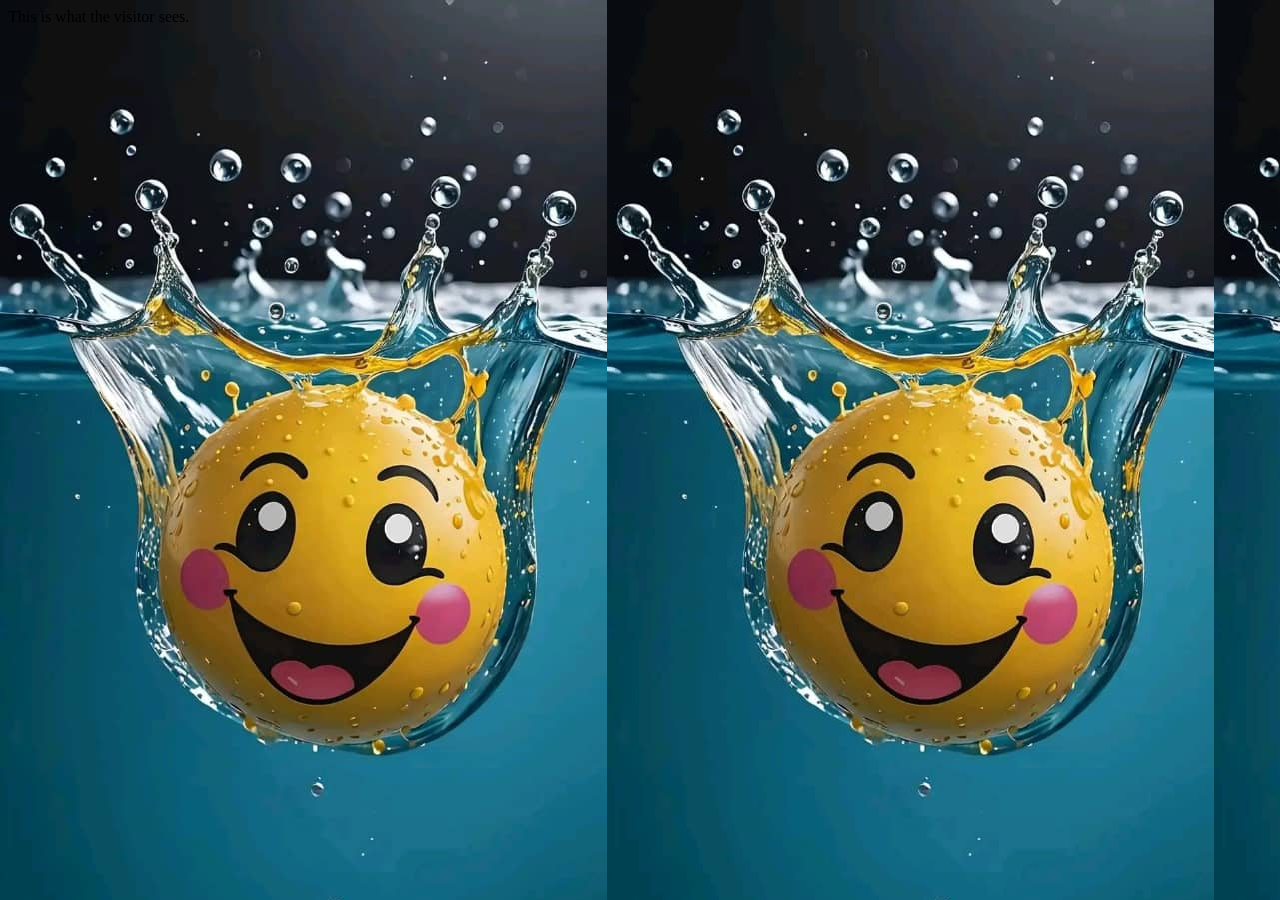
<file: northern.html>
<!IDOCTYPE HTML>
    <HTML>
    <HEAD>
        <TITLE>Page Title Goes here</TITLE>
    </HEAD>
    <BODY BACKGROUND="IMG-20240522-WA0102.jpg" BGCOLOR="#FFFFFF">
        This is what the visitor sees.
    </BODY>
</HTML>
</file>
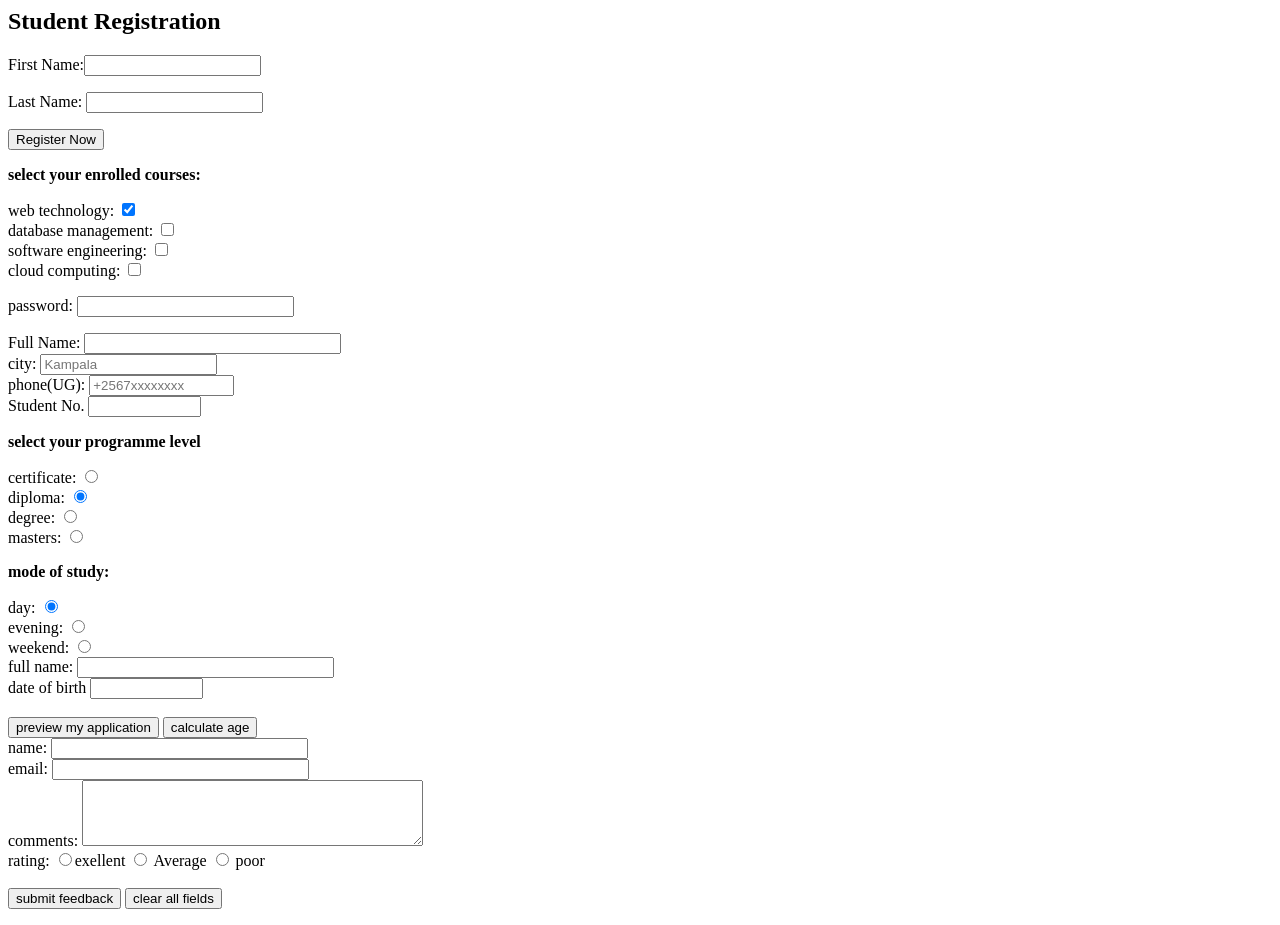
<file: western.html>
<HTML>
    <HEAD><TITLE>Sample Registration Form</TITLE></HEAD>
    <BODY>
        <H2>Student Registration</H2>

        <FORM ACTION="https://isbat.ac.ug/register.php"METHOD="POST">

            <P>First Name:<INPUT TYPE="TEXT" NAME="fname"
            MAXILENGTH="50"></P>
            <P>Last Name: <INPUT TYPE="TEXT" NAME="lname"
            MAXILENGTH="50"></P>

            <P><INPUT TYPE="SUBMIT"VALUE="Register Now"></P>
        </FORM>

        <form action="submit_form.php" method="post">
            <p><b>select your enrolled courses:</b></p>
            web technology:
            <input type="checkbox" name="course" value="web_tech"
            checked><br>
            database management:
            <input type="checkbox" name="course" value="dbms"><br>
            software engineering:
            <input type="checkbox" name="course" value="se"><br>
            cloud computing:
            <input type="checkbox" name="course" value="cloud"><br>
            <p>password:
             <input type="password" name="password" size="25"
             malength="30" value="">
            </p>

            <!--Basic text input-->
            Full Name: <input type="text" name="fullname" size="30"
            maxilength="80"><br>

            <!--with a prefilled default value-->
            city: <input type="text" name="city" placeholder="Kampala"
            size="20"><br>

            <!--phone number(limited to 14 chars)-->
            phone(UG): <input type="text" name="phone" size="16"
            maxilength="14"
                     placeholder="+2567xxxxxxxx"><br>

            <!--student id-->
            Student No. <input type="text" name="stud_id" size="12"
            maxilength="10"><br>

        </form>
        <p><b>select your programme level</b></p>
        certificate: <input type="radio" name="level" value="cert"><br>
        diploma: <input type="radio" name="level" value="dip"
        checked><br>
        degree: <input type="radio" name="level" value="deg"><br>
        masters: <input type="radio" name="level" value="msc"><br>

        <p><b> mode of study:</b></p>
        day: <input type="radio" name="mode" value="day"
        checked><br>
        evening: <input type="radio" name="mode" value="eve"><br>
        weekend: <input type="radio" name="mode" value="wkd"><br>

        full name: <input type="text" name="fname" size="30"><br>
        date of birth <input type="text" name="dod" size="12"><br><br>
</from>

        <!--button with an onclick javascript call-->
        <input type="button"
        name="previewbtn"
        value="preview my application"
        onclick="previewapplication()">
        <input type="button"
        name="calcbtn"
        value="calculate age"
        onclick="calculateage(document.appform.dob.value )">
     
        <form>
            name: <input type="text" name="name" size="30"><br>
            email: <input type="text" name="email" size="30"><br>
            comments: <textarea name="comments" rows="4" cols="40"></textarea>
            <br>
            rating:
            <input type="radio" name="rating" value="5">exellent
            <input type="radio" name="rating" values="3"> Average
            <input type="radio" name="rating" vaues="1"> poor<br><br>
            <input type="submit" value="submit feedback">
            <input type="reset" value="clear all fields">
        </form>
    </BODY>
</HTML>
</file>
